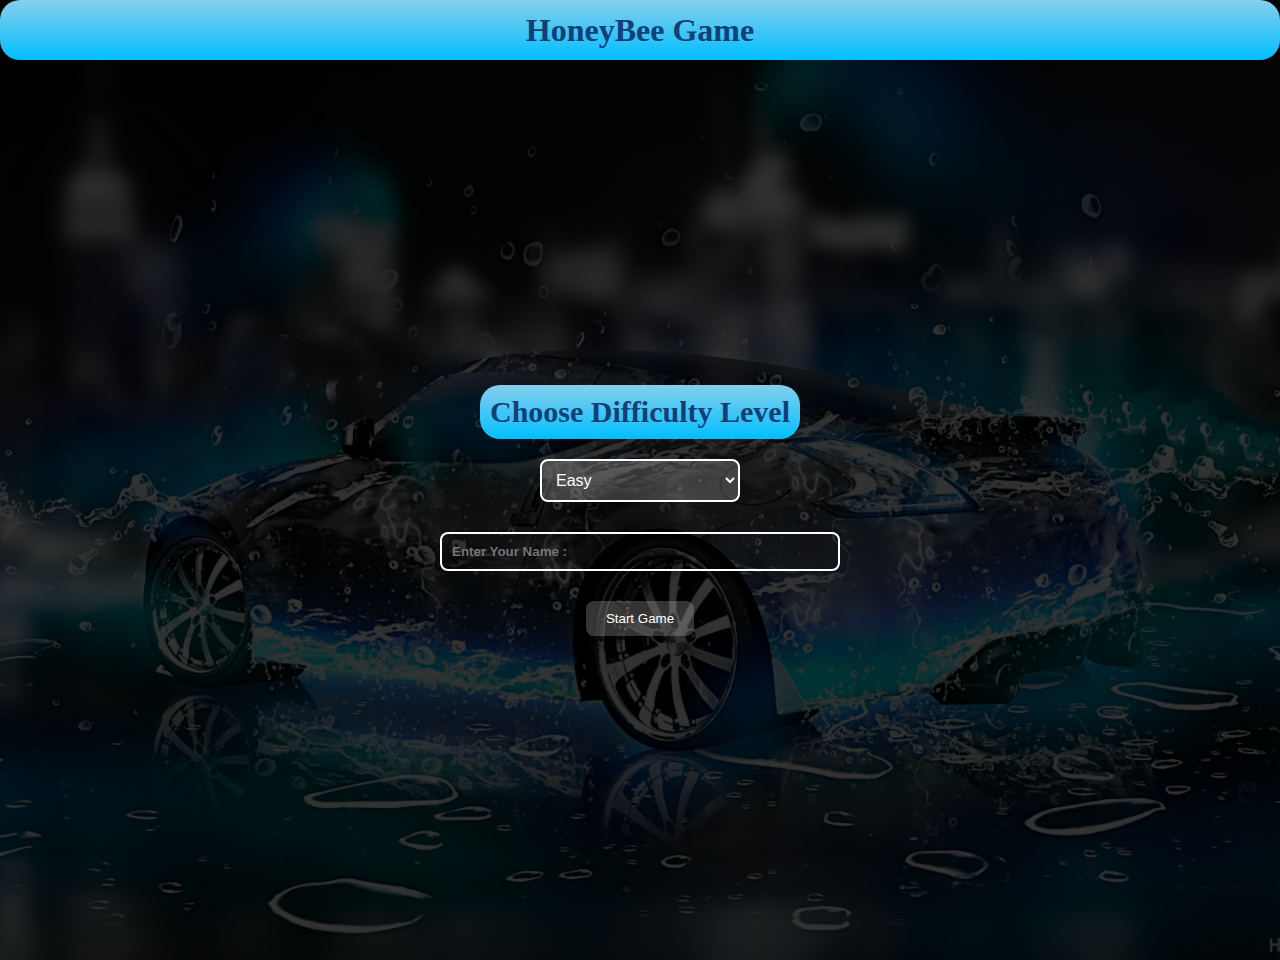
<file: index.html>
<!DOCTYPE html>
<html lang="en">
<head>
    <meta charset="UTF-8">
    <meta name="viewport" content="width=device-width, initial-scale=1.0">
    <title>Honeybee - Game</title>
    <link rel="stylesheet" href="styles/index.css">
</head>
<body>
    <div class="container">
    </div>
    <script src="script/index.js"></script>
</body>
</html>
</file>
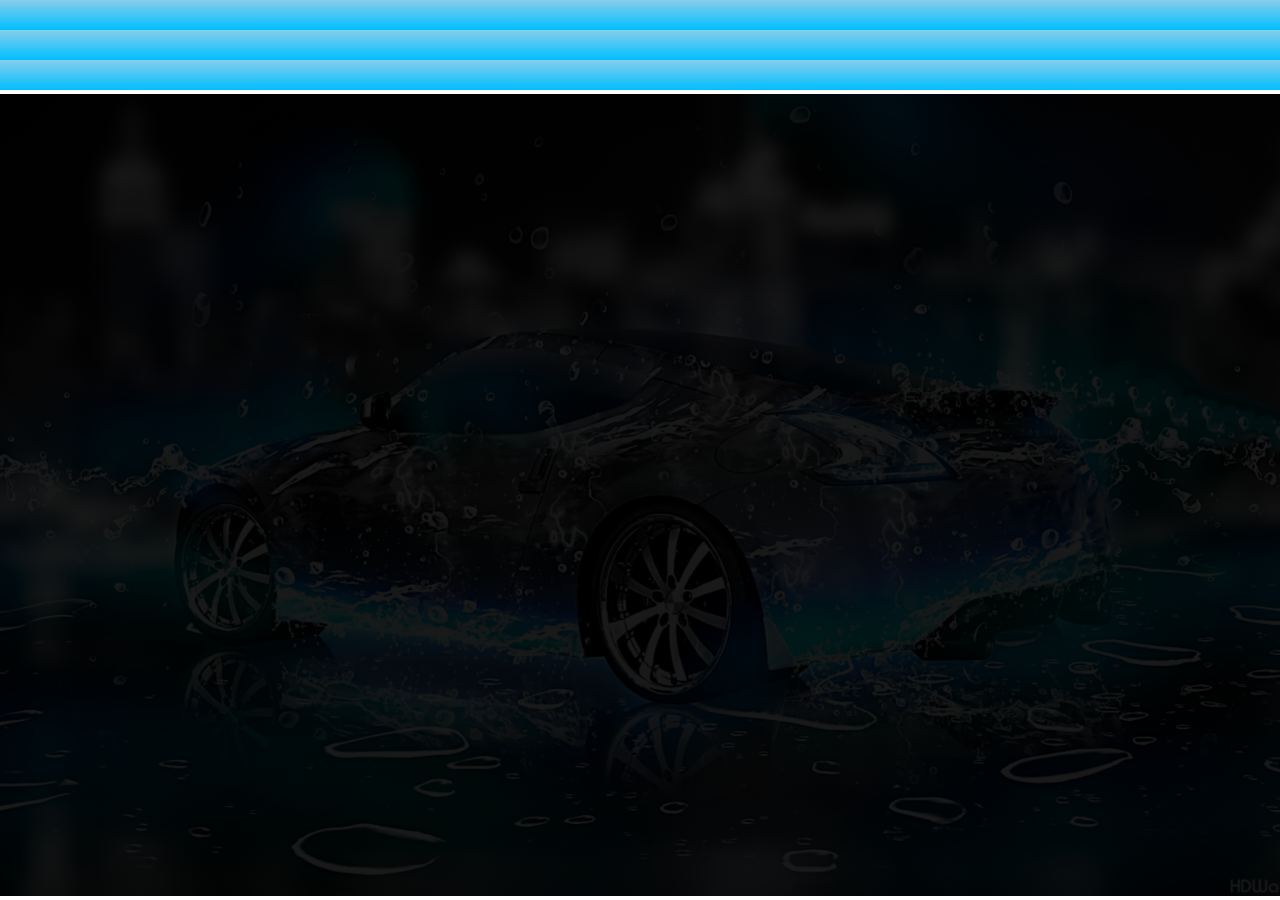
<file: game.html>
<!DOCTYPE html>
<html lang="en">
<head>
    <meta charset="UTF-8">
    <meta name="viewport" content="width=device-width, initial-scale=1.0">
    <title>Honeybee - Game</title>
    <link rel="stylesheet" href="styles/style.css">
</head>
<body>
    <div class="game-container">
    </div>
    <script src="script/sctipt.js"></script>
</body>
</html>
</file>
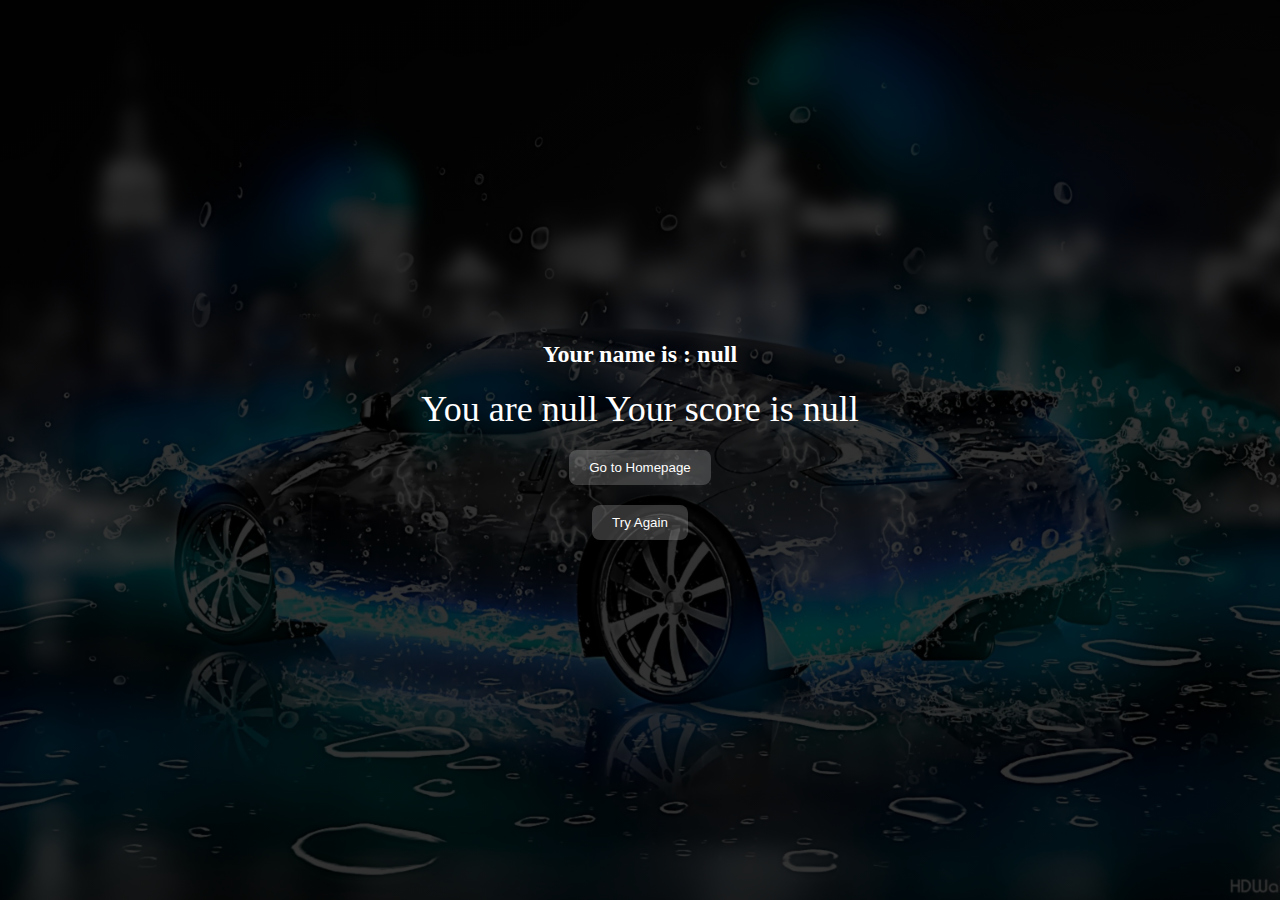
<file: score.html>
<!DOCTYPE html>
<html lang="en">
<head>
    <meta charset="UTF-8">
    <meta name="viewport" content="width=device-width, initial-scale=1.0">
    <title>Honeybee - Game</title>
    <link rel="stylesheet" href="styles/score.css">
</head>
<body>
    <div class="game-container"></div>
    <script src="script/score.js"></script>
</body>
</html>
</file>
<file: styles/index.css>
*{
    margin: 0;
    padding: 0;
    box-sizing: border-box;
}

:root{
    --primary-color: #124076;
    --secondary-color: #7F9F80;
    --sandal-color: #F9E897;
    --primary-bg-color :  linear-gradient(to bottom, #87CEEB, #00BFFF);

    /* --first-color: #6C22A6;
    --second-color: #6962AD;
    --third-color: #83C0C1; */
}

.container{
    width: 100%;
    background-image: linear-gradient(rgba(0, 0, 0, 0.8), rgba(0, 0, 0, 0.8)), url(/images/wp9028432-car-4k-laptop-wallpapers.jpg);
    background-size: cover;
    background-position: center;
    max-width: 100%;
}


.title{
    height: 60px;
    color: var(--primary-color);
    background: var(--primary-bg-color);
    border-radius: 20px;
    display: flex;
    font-weight: 600px;
    align-items: center;
    justify-content: center;
}

.form {
    max-width: 400px;
    width: 100%;
    display: flex;
    flex-direction: column;
    gap: 30px;
    align-items: center;
    margin-left: auto;
    margin-right: auto;
    justify-content: center;
    height: 100vh;
}

@media only screen and (max-width: 600px) {
    .form {
        max-width: 100%;
    }
}
label h1{
    font-size: 30px;
    margin-bottom: 20px;
    margin-left: auto;
    margin-right: auto;
    color: var(--primary-color);
    text-align: center;
    background: var(--primary-bg-color);
    border-radius: 20px;
    padding: 10px;
}
.input-field {
    width: 100%;
    padding: 10px;
    border: 2px solid white;
    border-radius: 8px;
    color: white;
    background-color: rgba(255, 255, 255, 0.0);
    font-weight: 700;
}
select {
    background-color: rgba(255, 255, 255, 0.2);
    color: white;
    padding: 10px;
    display: block;
    margin-left: auto;
    margin-right: auto;
    font-size: 16px;
    border: 2px solid #fff;
    border-radius: 8px;
    cursor: pointer; 
    width: 200px; 
}

select option {
    color: var(--primary-color);
    background: var(--primary-bg-color);
}

.btn {
    background-color: rgba(255, 255, 255, 0.2);
    color: white;
    padding: 10px 20px;
    border-radius: 8px;
    border: none;
    cursor: pointer;
}

.btn:hover {
    background-color: rgba(255, 255, 255, 0.2);
}
</file>
<file: styles/style.css>
body {
    margin: 0;
    padding: 0;
    box-sizing: border-box  ;
  }
  
  .game-container {
    max-width: 100%;
    height: 100vh;
    background-image: linear-gradient(rgba(0, 0, 0, 0.9), rgba(0, 0, 0, 0.9)), url(/images/wp9028432-car-4k-laptop-wallpapers.jpg);
    background-size: cover;
    background-position: center;
    position: relative;
    margin-left: auto;
    margin-right: auto;

  }
.start-line , .end-line{
    position: absolute;
    left: 0;
    right: 0;
    height: 4px;
    background-color: white;
}

.end-line{
  bottom: 0;
}
  
.honey , .virus{
  position: absolute;
}


.score-heading , .timer-heading , .honey-missed-heading{
  margin: 0;
  color: rgb(0, 0, 0);
  text-align: center;
  height: 30px;
  font-size: 30px;
  color: #124076;
  background: linear-gradient(to bottom, #87CEEB, #00BFFF);;
}
</file>
<file: styles/score.css>
*{
    margin: 0;
    padding: 0;
    box-sizing: border-box;
   
}
.game-container{
    height: 100vh;
    width: 100%;
    display: flex;
    background-image: linear-gradient(rgba(0, 0, 0, 0.8), rgba(0, 0, 0, 0.8)), url(../images/wp9028432-car-4k-laptop-wallpapers.jpg);
    background-size: cover;
    background-position: center;
    flex-direction: column;
    align-items: center;
    justify-content: center;
}
.name {
    font-size: 24px;
    color: white;
    margin-bottom: 20px;
}

.score {
    text-align: center;
    font-size: 36px;
    color: white;
    margin-bottom: 20px;
}

.btn , .try-btn {
    background-color: rgba(255, 255, 255, 0.2);
    color: white;
    padding: 10px 20px;
    border-radius: 8px;
    border: none;
    cursor: pointer;
    margin-bottom: 20px;
}

.btn:hover {
    background-color: rgba(255, 255, 255, 0.2);
}
</file>
